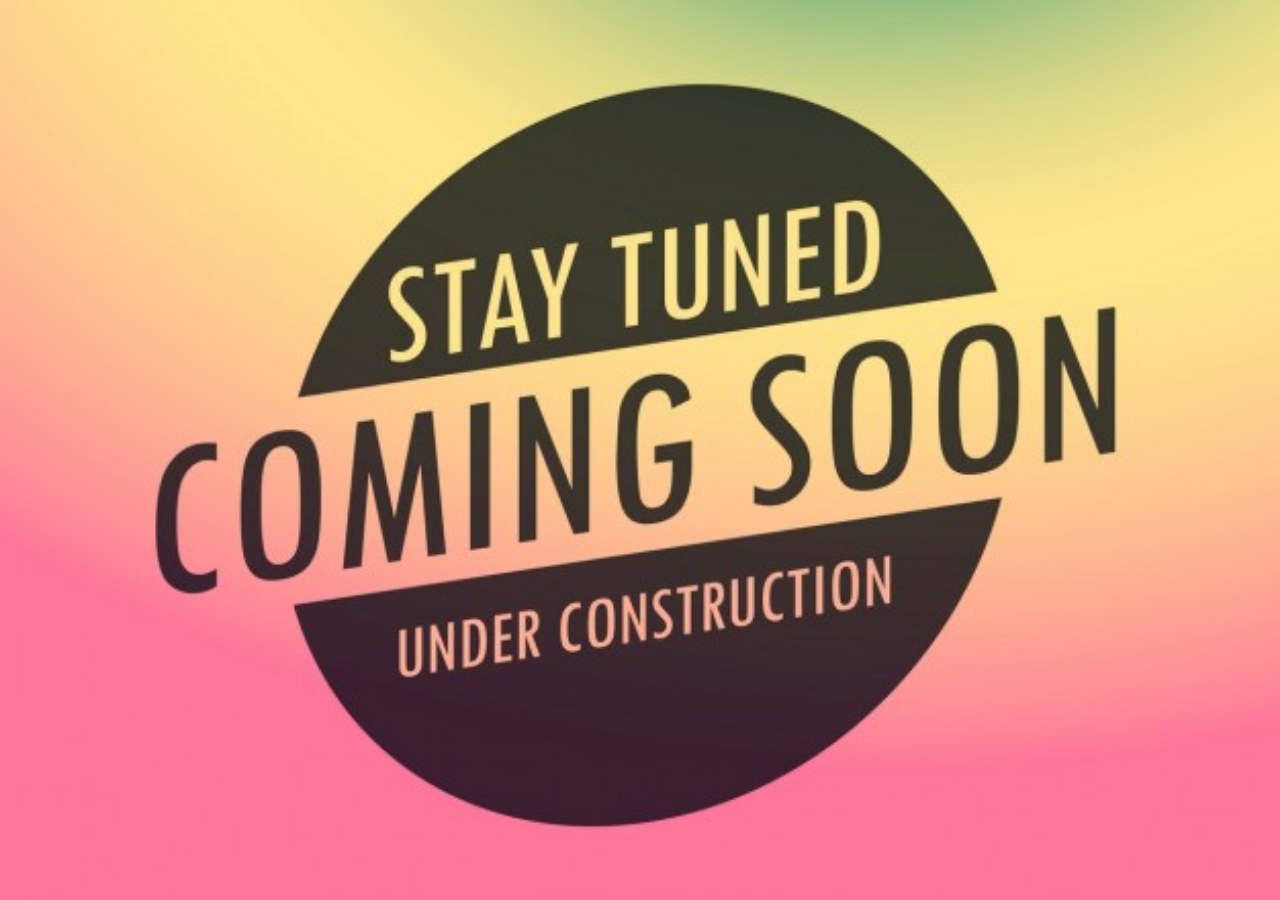
<file: index.html>
<!doctype html>
<html lang="en">
  <head>
    <meta charset="utf-8">
    <title>Home</title>
    <link rel="stylesheet" href="css/lib/bootstrap.css">
    <link rel="stylesheet" href="css/style.css">
  </head>
  <body class="content-wrapper home-image">
    <div class="container">
      <div class="row">
        <div class="col-xs-12">
      
        </div>
      </div>
    </div>
  </body>
</html>
</file>
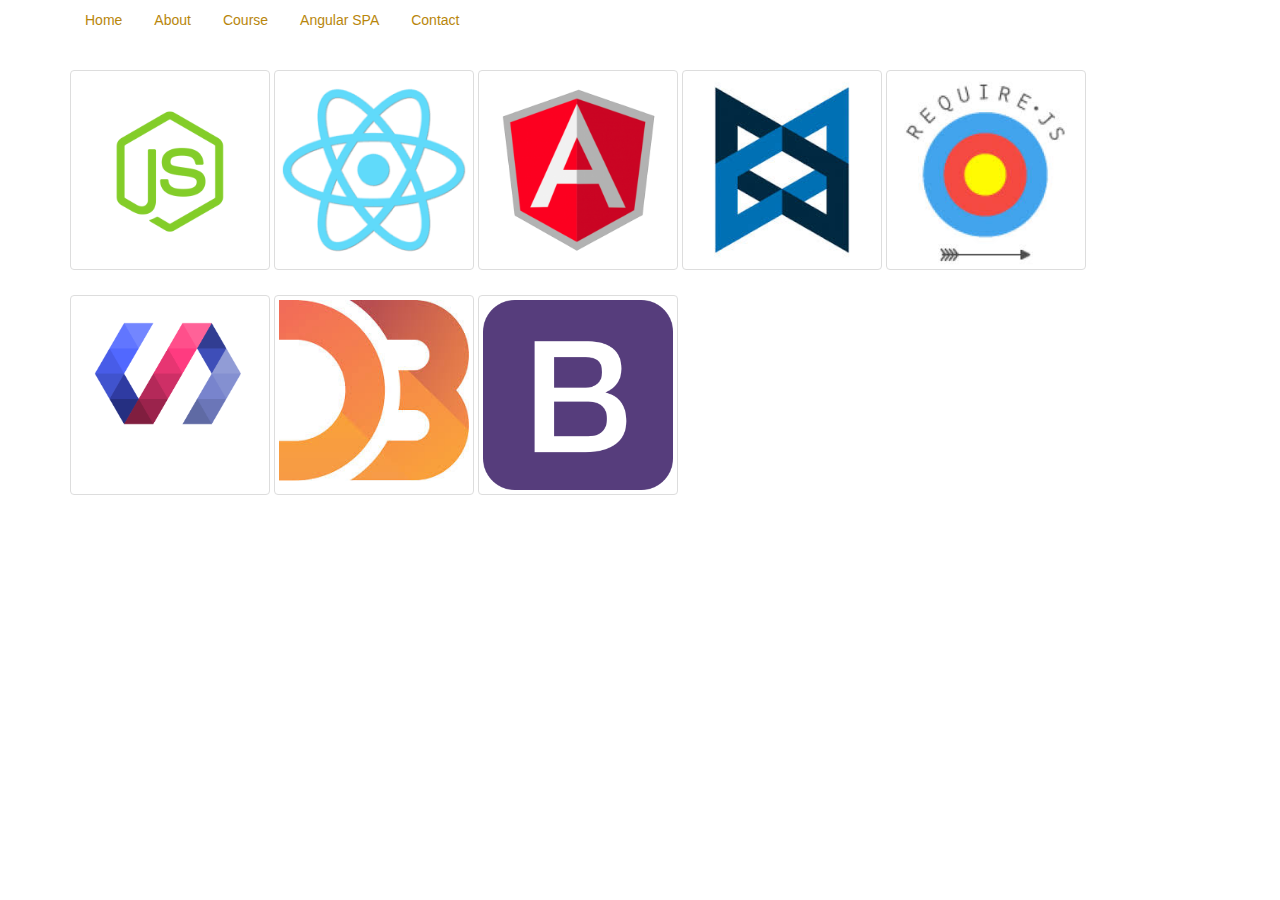
<file: about/web/index.html>
<!doctype html>
<html lang="en">
  <head>
    <meta charset="utf-8">
    <title>Web Frameworks</title>
    <link rel="stylesheet" href="../../css/lib/bootstrap.css">
    <link rel="stylesheet" href="../../css/style.css">
  </head>
  <body>
    <div class="container">
      <div class="row">
        <div class="col-xs-12">
          <header>
            <nav>
              <ul class="nav nav-pills about-nav">
                <li role="presentation"><a href="/">Home</a></li>
                <li role="presentation"><a href="/about">About</a></li>
                <li role="presentation"><a href="/course">Course</a></li>
                <li role="presentation"><a href="/angular">Angular SPA</a></li>
                <li role="presentation"><a href="/contact">Contact</a></li>
              </ul>
            </nav>
          </header>
          <div class="thumbnails-wrapper">
            <a href="https://nodejs.org/en/" target="_blank" class="thumbnail technology-thumbnail">
              <img src="../../assets/nodejs.png" alt="NodeJS" title="NodeJS">
            </a>
            <a href="https://facebook.github.io/react/" target="_blank" class="thumbnail technology-thumbnail">
              <img src="../../assets/react.png" alt="ReactJS" title="ReactJS">
            </a>
            <a href="https://angularjs.org/" target="_blank" class="thumbnail technology-thumbnail">
              <img src="../../assets/angular.png" alt="AngularJS" title="AngularJS">
            </a>
            <a href="http://backbonejs.org/" target="_blank" class="thumbnail technology-thumbnail">
              <img src="../../assets/backbone.png" alt="BackboneJS" title="BackboneJS">
            </a>
            <a href="http://requirejs.org/" target="_blank" class="thumbnail technology-thumbnail">
              <img src="../../assets/require.png" alt="RequireJS" title="RequireJS">
            </a>
            <a href="https://www.polymer-project.org/1.0/" target="_blank" class="thumbnail technology-thumbnail">
              <img src="../../assets/polymer.png" alt="BackboneJS" title="PolymerJS">
            </a>
            <a href="https://d3js.org/" target="_blank" class="thumbnail technology-thumbnail">
              <img src="../../assets/d3js.png" alt="D3JS" title="D3JS">
            </a>
            <a href="http://getbootstrap.com/" target="_blank" class="thumbnail technology-thumbnail">
              <img src="../../assets/bootstrap.png" alt="Bootstrap" title="Bootstrap">
            </a>
          </div>
        </div>
        </div>
      </div>
    </div>
  </body>
</html>
</file>
<file: css/style.css>
.content-wrapper {
  width: 100%;
  height: 100%;
  z-index: -1;
}

.home-image {
  background: url('../assets/comingsoon.jpg') no-repeat center fixed;
  background-size: cover;
}

.about-image {
  background: url('../assets/about-background.png') no-repeat center fixed;
  background-size: cover;
}

.contact-image {
  background: url('../assets/contact.png') no-repeat center fixed;
  background-size: cover;
}

.course-image {
  background: url('../assets/fullstack.png') no-repeat center fixed;
  background-size: cover;
}

.home-text, .home-nav a {
  color: wheat;
}

.home-text {
  margin-left: 15px;
}

.about-nav a {
  color: darkgoldenrod;
}

.contact-nav a {
  color: black;
}

.course-nav a{
  color: black;
}

.course-nav {
  display: inline-block;
}

.about-web, .about-web:hover {
  color: darkgoldenrod;
  font-size: 20px;
}

.weblink-wrapper {
  display: inline;
}

.weblink-wrapper i {
  color: darkgoldenrod;
  margin-right: 5px;
}

.weblink-wrapper:hover i {
  -webkit-transform: scale(1.3);
  -ms-transform: scale(1.3);
  transform: scale(1.3);
  margin-right: 10px;
  cursor: pointer;
}

.weblink-wrapper:hover a {
  font-size: 30px;
  text-decoration: none;
}

.home-nav.nav>li>a:focus, .home-nav.nav>li>a:hover  {
  background-color: transparent;
  text-decoration: underline;
}

.about-nav.nav>li>a:focus, .about-nav.nav>li>a:hover  {
  background-color: transparent;
  text-decoration: underline;
}

.contact-nav.nav>li>a:focus, .contact-nav.nav>li>a:hover  {
  background-color: transparent;
  text-decoration: underline;
}

.course-nav.nav>li>a:focus, .course-nav.nav>li>a:hover  {
  background-color: transparent;
  text-decoration: underline;
}

.technology-thumbnail {
  display: inline-block;
  height: 200px;
  width: 200px;
}

.technology-thumbnail:hover {
  opacity: .3;
}

.thumbnails-wrapper {
  margin-top: 30px
}

.contact-wrapper {
  margin: 50px 0 0 15px;
}

.contact-wrapper a {
  color: black;
  margin-right: 30px;
}

.contact-wrapper a:hover {
  color: white;
}

.new-technologies {
  text-align: center;
}
</file>
